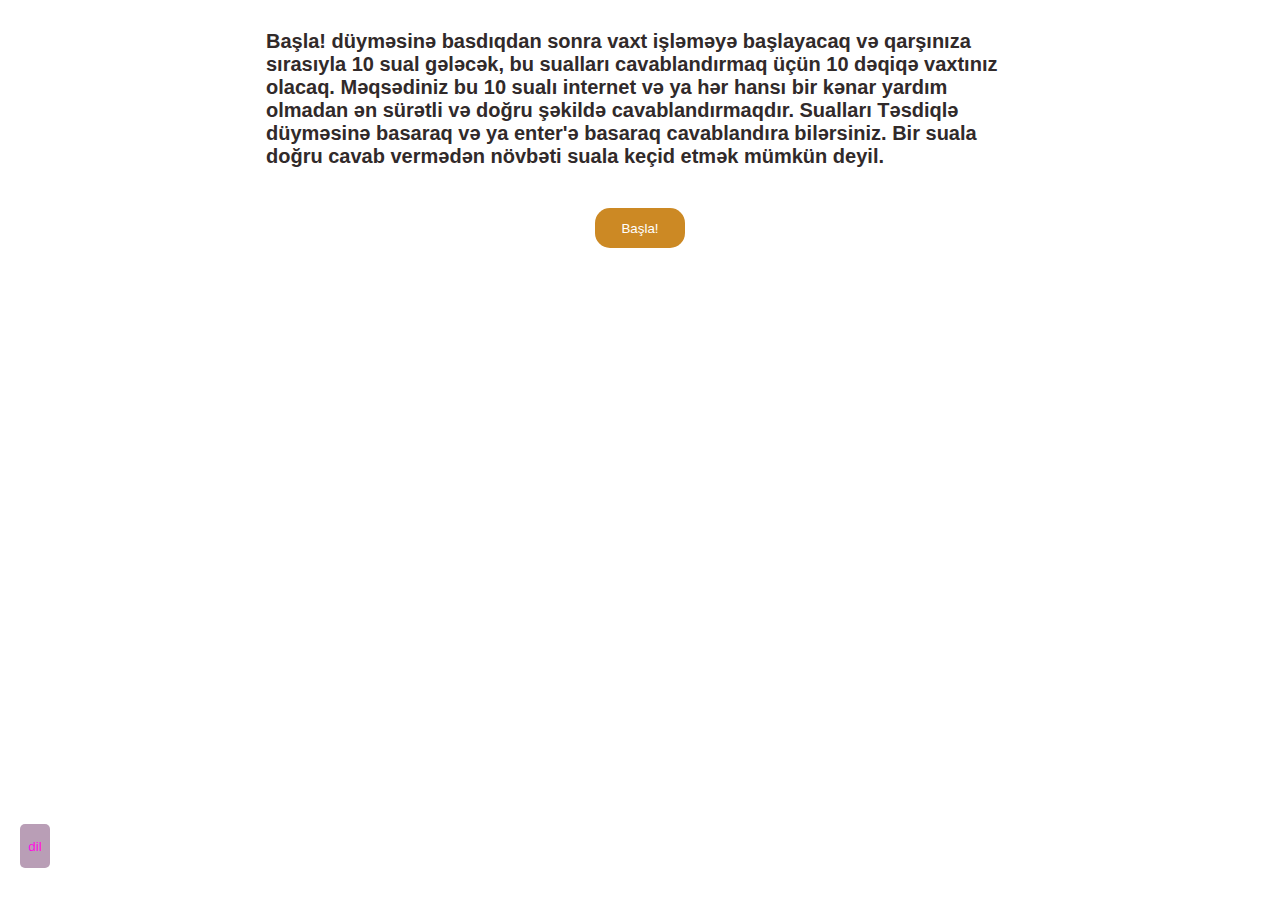
<file: index.html>
<!DOCTYPE html>
    <html lang="en">
    <head>
        <meta charset="UTF-8">
        <meta http-equiv="X-UA-Compatible" content="IE=edge">
        <meta name="viewport" content="width=device-width, initial-scale=1.0">
        <title>Tap!</title>
        <link rel="stylesheet" href="./assets/style.css">
    </head>
    <body>
        <section class="game-page">

           
            <div class="game-page-bg"></div>

          

            <div class="timer">
                
                <div class="timer-display">
                  <span class="minutes">00</span>:<span class="seconds">00</span>
                </div>
                <p class="start-p"> Başla! düyməsinə basdıqdan sonra vaxt işləməyə başlayacaq və qarşınıza sırasıyla 10 sual gələcək, bu sualları cavablandırmaq üçün 10 dəqiqə vaxtınız olacaq. Məqsədiniz bu 10 sualı internet və ya hər hansı bir kənar yardım olmadan ən sürətli və doğru şəkildə cavablandırmaqdır. Sualları Təsdiqlə düyməsinə basaraq və ya enter'ə basaraq cavablandıra bilərsiniz. Bir suala doğru cavab vermədən növbəti suala keçid etmək mümkün deyil.</p>

                
                <button class="start-btn">Başla!</button>
              </div>
             
              
<div  class="game-page-con">


  <div class="languages">
    <button class="lang">dil</button>
  <button class=" button tr-button">tr</button>
  <button class=" button az-button">az</button>
</div>


              <div class="question question1">
              
                <h2 class="az">1) Günəş sistemində günəşə görə 4-cü sırada yerləşən planetin adı nədir?</h2>
                <h2 class="tr">1) Güneş sisteminde güneşe göre 4-cü sırada yerleşen gezegenin adı nedir?</h2>
                <input class=" az input1" placeholder="Cavabı daxil edin" type="text">
                <input class=" tr input1tr" placeholder="Cevabı giriniz" type="text">
                <button class=" Btn az sbmtbtn btn1" type="submit">Təsdiqlə</button>
                <button class=" Btn tr sbmtbtn btn1tr" type="submit">Onayla</button>

              </div>

              <div class="question question2">
                <h2 class="az"> 2) Karl Marx tərəfindən yazılmış və 1867-ci ildə çap olunmuş məşhur kitabın adı nədir?</h2>
                <h2 class="tr"> 2) Karl Marx tarafından yazılmış ve 1867-ci yılda basılmış meşhur kitabın adı nedir?</h2>
                <input class=" az input2" placeholder="Cavabı daxil edin" type="text">
                <input class=" tr input2tr" placeholder="Cevabı giriniz" type="text">
                <button class=" Btn az sbmtbtn btn2" type="submit">Təsdiqlə</button>
                <button class=" Btn tr sbmtbtn btn2tr" type="submit">Onayla</button>

              </div>

              <div class="question question3">
                <h2 class="az"> 3) Dəclə və Fərat çayları arasındakı ərazi necə adlanır?</h2>
                <h2 class="tr"> 3) Dicle ve Fırat nehirleri arasındakı bölgenin adı?</h2>
                <input class=" az input3" placeholder="Cavabı daxil edin" type="text">
                <input class=" tr input3tr" placeholder="Cevabı giriniz" type="text">
                <button class=" Btn az sbmtbtn btn3" type="submit">Təsdiqlə</button>
                <button class=" Btn tr sbmtbtn btn3tr" type="submit">Onayla</button>

              </div>
              
             
              <div class="question question4">
                <h2 class="az"> 4) "Ağ diş"romanının yazarı kimdir?</h2>
                <h2 class="tr"> 4) "Beyaz diş"romanının yazarı kimdir?</h2>
                <input class=" az input4" placeholder="Cavabı daxil edin" type="text">
                <input class=" tr input4tr" placeholder="Cevabı giriniz" type="text">
                <button class=" Btn az sbmtbtn btn4" type="submit">Təsdiqlə</button>
                <button class=" Btn tr sbmtbtn btn4tr" type="submit">Onayla</button>

              </div>
     
             
              <div class="question question5">
                <h2 class="az"> 5) Bilik fəlsəfəsi və ya bilik nəzəriyyəsi adlanır;</h2>
                <h2 class="tr"> 5) Bilgi felsefesi veya bilgi teorisi olarak adlanır;</h2>
                <input class=" az input5" placeholder="Cavabı daxil edin" type="text">
                <input class=" tr input5tr" placeholder="Cevabı giriniz" type="text">
                <button class=" Btn az sbmtbtn btn5" type="submit">Təsdiqlə</button>
                <button class=" Btn tr sbmtbtn btn5tr" type="submit">Onayla</button>

              </div>


              <div class="question question6">
                <h2 class="az"> 6) İsrailoğullarının ( yəhudilərin ) özlərinin onun soyundan gəldiyinə inandıqları peyğəmbər kimdir?</h2>
                <h2 class="tr"> 6) İsrailoğullarının ( yahudilerin ) kendilerinin onun soyundan geldiğine inandıkları peygamber kimdir?</h2>
                <input class=" az input6" placeholder="Cavabı daxil edin" type="text">
                <input class=" tr input6tr" placeholder="Cevabı giriniz" type="text">
                <button class=" Btn az sbmtbtn btn6" type="submit">Təsdiqlə</button>
                <button class=" Btn tr sbmtbtn btn6tr" type="submit">Onayla</button>

              </div>


              <div class="question question7">
                <h2 class="az">7) Kainatın genişlənməsi hansı qanuna əsasən baş verir?</h2>
                <h2 class="tr">7) Evrenin genişlemesi hangi kanuna bağlı olarak gerçekleşir?</h2>
                <input class=" az input7" placeholder="Cavabı daxil edin" type="text">
                <input class=" tr input7tr" placeholder="Cevabı giriniz" type="text">
                <button class=" Btn az sbmtbtn btn7" type="submit">Təsdiqlə</button>
                <button class=" Btn tr sbmtbtn btn7tr" type="submit">Onayla</button>

              </div>



              <div class="question question8">
                <h2 class="az"> 8) Keçmiş türk mifologiyasında yaxşılıq tanrısı və göktanrının oğlu olaraq adlanan tanrı kimdir? </h2>
                <h2 class="tr"> 8) Geçmiş türk mitolojisinde iyilik tanrısı ve göktanrının oğlu olaraq bilinen tanrı kimdir?</h2>
                <input class=" az input8" placeholder="Cavabı daxil edin" type="text">
                <input class=" tr input8tr" placeholder="Cevabı giriniz" type="text">
                <button class=" Btn az sbmtbtn btn8" type="submit">Təsdiqlə</button>
                <button class=" Btn tr sbmtbtn btn8tr" type="submit">Onayla</button>

              </div>


              <div class="question question9">
                <h2 class="az"> 9) 4 mart 1678-ci ildə Venesiya Respublikasında doğulmuş italiyan bəstəkarı, skripkaçı, dirijoru və pedaqoqu kimdir? </h2>
                <h2 class="tr"> 9) 4 mart 1678-ci yılda Venedik Devletinde doğmuş italyan besteci, kemancı ve pedagoğu kimdir? </h2>
                <input class=" az input9" placeholder="Cavabı daxil edin" type="text">
                <input class=" tr input9tr" placeholder="Cevabı giriniz" type="text">
                <button class=" Btn az sbmtbtn btn9" type="submit">Təsdiqlə</button>
                <button class=" Btn tr sbmtbtn btn9tr" type="submit">Onayla</button>

              </div>

              <div class="question question10">
                <h2 class="az"> 10) Apostol Sarayında yaradılmış "Afina Məktəbi" adlı əsərin rəssamı kimdir? </h2>
                <h2 class="tr"> 10) Apostol Sarayında çizilmış "Atina Okulu" adlı eserin ressamı kimdir? </h2>
                <input class=" az input10" placeholder="Cavabı daxil edin" type="text">
                <input class=" tr input10tr" placeholder="Cevabı giriniz" type="text">
                <button class=" az sbmtbtn btn10" type="submit">Təsdiqlə</button>
                <button class=" Btn tr sbmtbtn btn10tr" type="submit">Onayla</button>

              </div>

<div class="netice">
  <p  class=" netice-div  mohtesem">Möhtəşəm! sadəcə möhtəşəm!</p>
  <p  class=" netice-div  ela">Əla! daha yaxşı ola bilırdi amma yenə də çox yaxşı nəticədi</p>
  <p  class=" netice-div  yaxsi">Təbriklər,  testi uğurla bitirə bildin</p>
  <p  class=" netice-div  muhtesem">Muhteşem! tek kelimeyle muhteşem!</p>
  <p  class=" netice-div  ala">Daha iyi olabilirdi ama yine de çok iyi bir sonuç</p>
  <p  class=" netice-div  iyi"> Tebrikler,  testi başarıyla tamamlayabildin</p>
  <p class="neticeTimer"></p>

</div>


            </div>



        </section>
        
    </body>
    <script src="./assets/index.js"></script>
    </html>
</file>
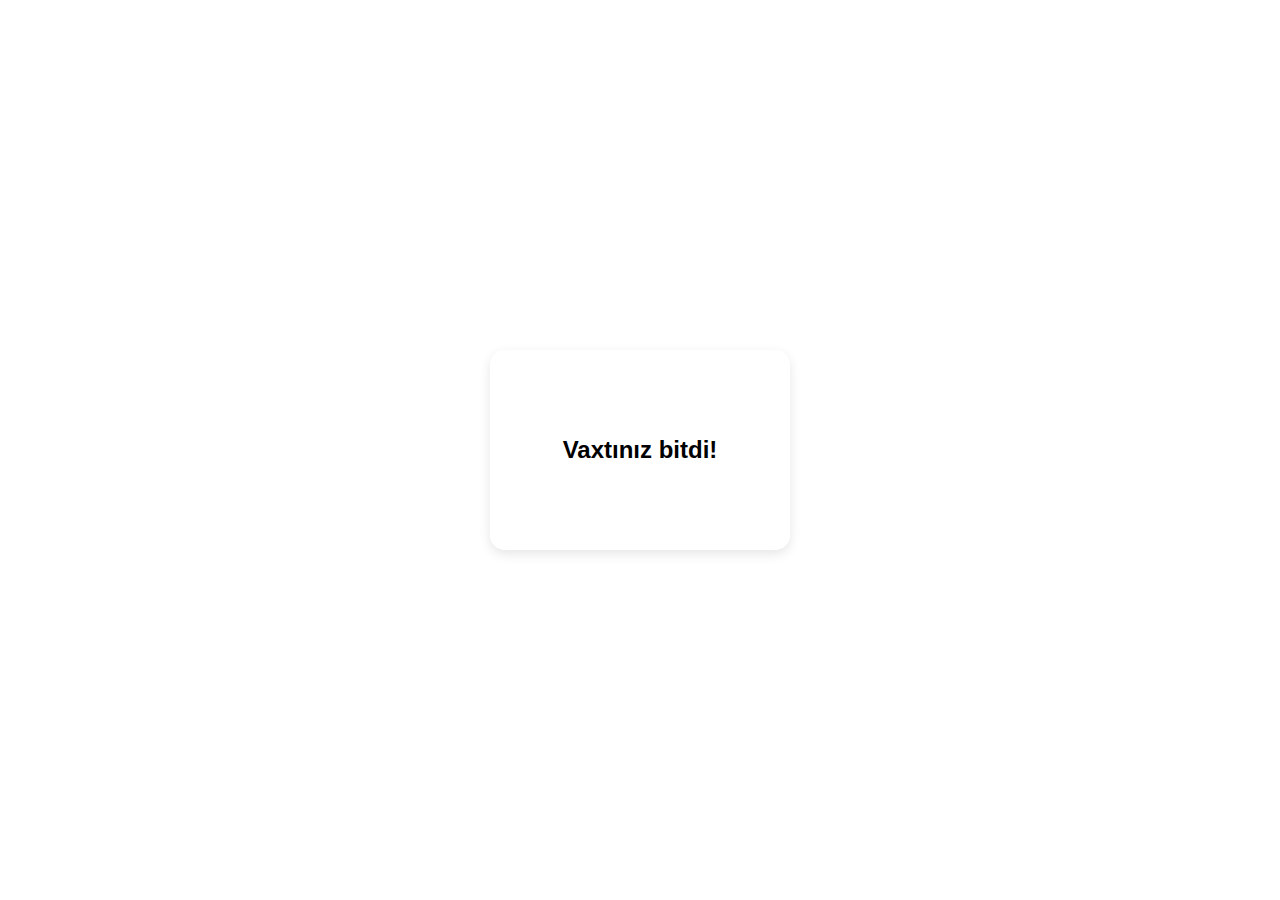
<file: finish.html>
<!DOCTYPE html>
<html lang="en">
<head>
    <meta charset="UTF-8">
    <meta http-equiv="X-UA-Compatible" content="IE=edge">
    <meta name="viewport" content="width=device-width, initial-scale=1.0">
    <title>Vaxt bitdi</title>
    <link rel="stylesheet" href="./assets/style.css">
</head>
<body>
    <section class="finish-page">
    <div class="finish">
        <p>Vaxtınız bitdi!</p>
    </div>
</section>
</body>
</html>
</file>
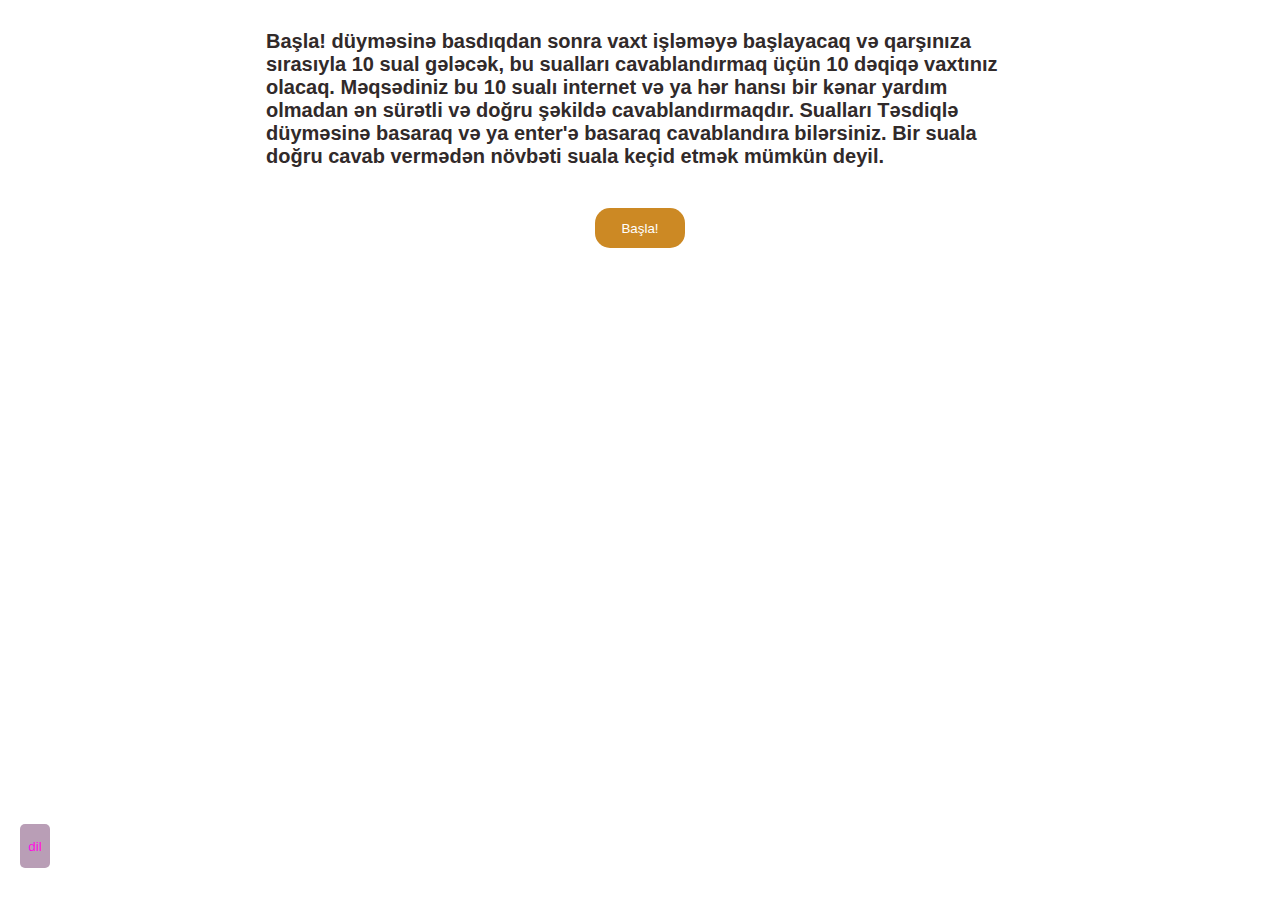
<file: gif.html>
<?php include 'auth.php'; ?>
<!DOCTYPE html>
<html lang="en">
<head>
    <meta charset="UTF-8">
    <meta http-equiv="X-UA-Compatible" content="IE=edge">
    <meta name="viewport" content="width=device-width, initial-scale=1.0">
    <title>Document</title>
    <link rel="stylesheet" type="text/css" href="./assets/style.css">
</head>
<body>
    <div class="gifDiv">
        <img class="gif" src="./assets/images/9d8840ljfvj41.gif" alt="">
        <a href="./index.html"><div class="basma"><p>Geri get! dedim axı basma</p></div></a>
    </div>
</body>
  
<script src="./assets/indexGif.js"></script>
  
</html>
</file>
<file: assets/style.css>
*{
    margin: 0;
    padding: 0;
    box-sizing: border-box;
}

.timer {
    margin-top: 20px;
    font-family: 'Gill Sans', 'Gill Sans MT', Calibri, 'Trebuchet MS', sans-serif;
    color: rgb(255, 255, 255);
    display: flex;
    flex-direction: column;
    align-items: center;
    justify-content: center;
    font-size: 4rem;
    gap: 30px;
    font-weight: bold;
    z-index: 5;
  }
  
  .timer-display {
    margin-bottom: 1rem;
    display: none;
  }
  .question{
      min-height: 400px;
      max-width: 1000px;
      background-color: rgba(255, 255, 255, 0.8);
      border-radius: 15px;
    display: none;
    flex-direction: column;
    align-items: center;
    justify-content: center;
    gap: 30px;
    box-shadow: rgba(0, 0, 0, 0.1) 0px 4px 12px;
    padding: 10px 20px;
    

}
.question input{
    width: 60%;
    height: 40px;
    padding-left: 10px;
    font-size: 20px;
    border-radius: 15px;
    border: 1px solid black;
    background-color: transparent;
}

button{
    cursor: pointer;
}
.start-p{
    width: 60%;
    min-height: 120px;
    padding: 10px;
    color: rgb(49, 42, 42);
    background-color: #fff;
    border-radius: 15px;
    font-size: 20px;
    font-family: 'Gill Sans', 'Gill Sans MT', Calibri, 'Trebuchet MS', sans-serif;
    
}
.game-page{
    height: 100vh;
    width: 100%;
    flex-direction: column;
    display: flex;
    align-items: center;
    position: relative;
}
.game-page-con{
    height: 100%;
    width: 80%;
    display: flex;
    justify-content: center;
    z-index: 3;
    align-items: center;
}
h2{
    font-size: 40px;
    color: rgb(49, 42, 42);
    font-family: 'Gill Sans', 'Gill Sans MT', Calibri, 'Trebuchet MS', sans-serif;
    text-align: center;
}
.sbmtbtn{
    width: 90px;
    height: 40px;
    border-radius: 15px;
    border: 1px solid transparent;
    background-color: rgb(204, 137, 36);
    color: white;
}.start-btn{
    width: 90px;
    height: 40px;
    border-radius: 15px;
    border: 1px solid transparent;
    background-color: rgb(204, 137, 36);
    color: white;
}
.netice{
display: none;
flex-direction: column;
height: 200px;
width: 400px;
background-color: white;
justify-content: center;
align-items: center;
border-radius: 15px;
font-size: 25px;
font-family: 'Gill Sans', 'Gill Sans MT', Calibri, 'Trebuchet MS', sans-serif;

}

.game-page-bg{
    height: 100%;
    width: 100%;
    background-image: url("https://preview.redd.it/0bb6dqsiab451.gif?s=b0c65596a54a30708da26669da6e79abf3be1680");
    background-position: center;
    background-repeat: no-repeat;
    background-size: cover;
    z-index: 1;
    position: absolute;
}
.link-page{
    text-align: center;
}
.link-page a{
    color: white;
    text-decoration: none;
    height: 60px;
    width: 120px;
    border-radius: 15px;
    background-color: rgb(254, 13, 226);
    font-size: small;
    display: flex;
    justify-content: center;
    align-items: center;
}


.netice-div{
display: none;
}
.finish-page{
    height: 100vh;
    width: 100%;
    background-image: url("https://preview.redd.it/0bb6dqsiab451.gif?s=b0c65596a54a30708da26669da6e79abf3be1680");
    background-position: center;
    background-repeat: no-repeat;
    background-size: cover;
    display: flex;
    justify-content: center;
    align-items: center;
}
.finish{
    min-height: 200px;
      width: 300px;
      background-color: rgba(255, 255, 255, 0.8);
      border-radius: 15px;
    display: flex;
    flex-direction: column;
    align-items: center;
    justify-content: center;
    gap: 30px;
    box-shadow: rgba(0, 0, 0, 0.1) 0px 4px 12px;
    padding: 10px 20px;
    font-size: x-large;
    font-weight: bold;
    font-family: 'Gill Sans', 'Gill Sans MT', Calibri, 'Trebuchet MS', sans-serif;
}
.joker{
    height: 60px;
    width: 120px;
    border-radius: 15px;
    background-color: rgb(209, 148, 148);
}
.joker-menu{
    height: 90px;
    width: 100%;
    position: fixed;
    bottom: 0;
    display: flex;
    align-items: center;
    justify-content: center;
    gap: 30px;

}
.neticeTimer{
    font-weight: bold;
    font-size: 2.5rem;
}
@media only screen and (max-width: 768px) {
    .question h2{
        font-size: 2rem;
    }
  }
  .Btn{
    display: flex;
    justify-content: center;
    align-items: center;
  }
  .tr{
    display: none;
  }
  .languages{
    height: 12%;
    width: 30px;
    display: flex;
    align-items: center;
    justify-content: center;
    flex-direction: column;
    position: absolute;
    gap: 10px;
    left: 20px;
    bottom: 0;
  }
  .languages button{
    height: 40%;
    width: 100%;
  }

  .lang{
    height: 30%;
    width: 100%;
    color:  rgb(254, 13, 226);
    background-color: rgb(185, 158, 182);
    border-width: 0;
    border-radius: 5px;
    height: 100%;

    
  }
  .button{
    display: none;
  }
</file>
